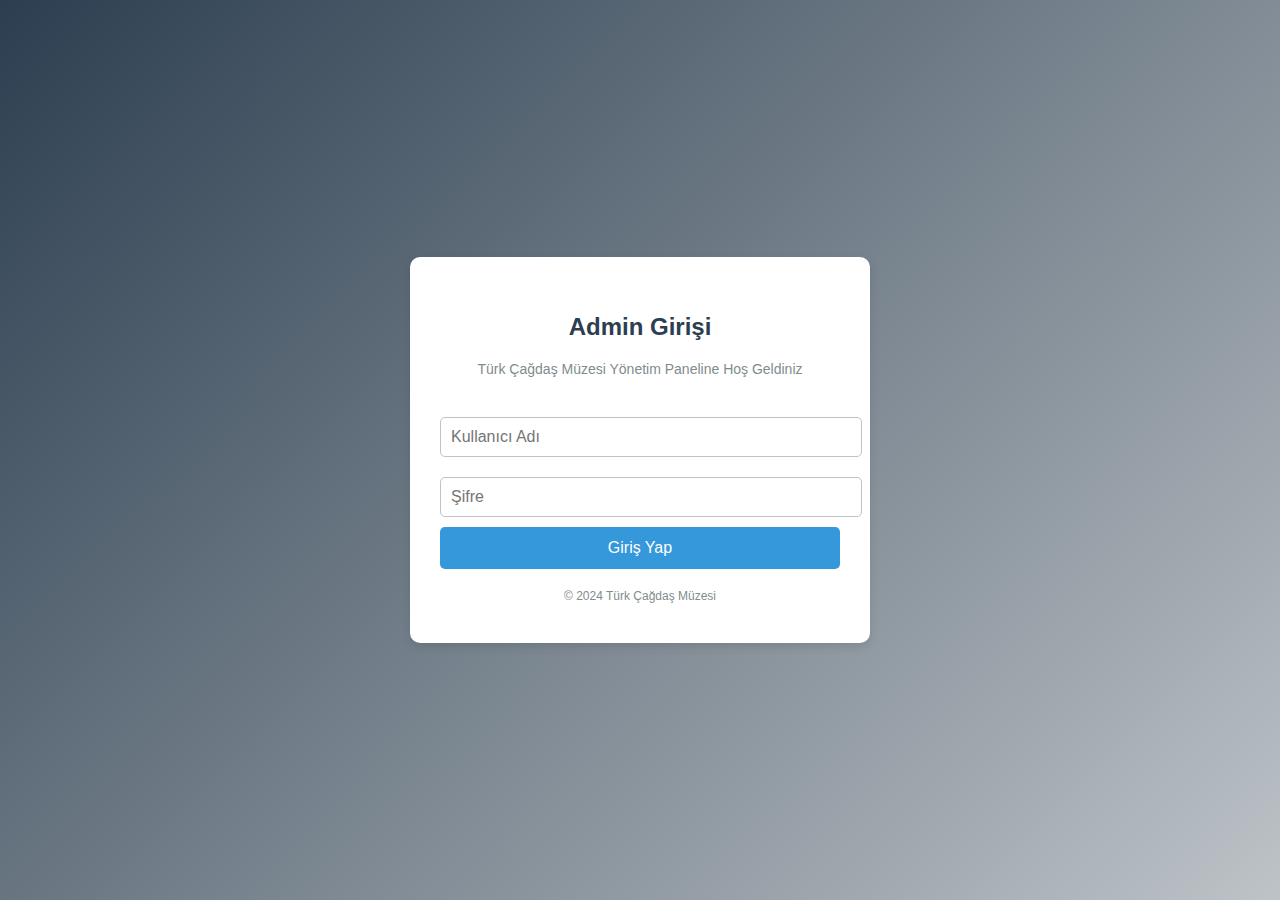
<file: admin giriş.html>
<!DOCTYPE html>
<html lang="tr">
<head>
    <meta charset="UTF-8">
    <meta name="viewport" content="width=device-width, initial-scale=1.0">
    <title>Admin Giriş - Türk Çağdaş Müzesi</title>
    <style>
        /* Genel Stil Ayarları */
        body {
            margin: 0;
            padding: 0;
            font-family: Arial, sans-serif;
            background: linear-gradient(135deg, #2c3e50, #bdc3c7);
            height: 100vh;
            display: flex;
            justify-content: center;
            align-items: center;
        }

        .login-container {
            background-color: white;
            width: 400px;
            padding: 40px 30px;
            border-radius: 10px;
            box-shadow: 0px 4px 10px rgba(0, 0, 0, 0.1);
            text-align: center;
        }

        .login-container h1 {
            font-size: 24px;
            color: #2c3e50;
            margin-bottom: 20px;
        }

        .login-container p {
            font-size: 14px;
            color: #7f8c8d;
            margin-bottom: 30px;
        }

        .login-container input {
            width: 100%;
            padding: 10px;
            margin: 10px 0;
            border: 1px solid #bdc3c7;
            border-radius: 5px;
            font-size: 16px;
        }

        .login-container input:focus {
            border-color: #3498db;
            outline: none;
        }

        .login-container button {
            width: 100%;
            padding: 12px;
            background-color: #3498db;
            color: white;
            border: none;
            border-radius: 5px;
            font-size: 16px;
            cursor: pointer;
            transition: background-color 0.3s;
        }

        .login-container button:hover {
            background-color: #2980b9;
        }

        .login-container .footer-text {
            margin-top: 20px;
            font-size: 12px;
            color: #7f8c8d;
        }
    </style>
</head>
<body>
    <div class="login-container">
        <h1>Admin Girişi</h1>
        <p>Türk Çağdaş Müzesi Yönetim Paneline Hoş Geldiniz</p>
        <form id="loginForm">
            <input type="text" id="username" placeholder="Kullanıcı Adı" required>
            <input type="password" id="password" placeholder="Şifre" required>
            <button type="button" onclick="validateLogin()">Giriş Yap</button>
        </form>
        <div class="footer-text">
            © 2024 Türk Çağdaş Müzesi
        </div>
    </div>

    <script>
        // Sabit kullanıcı adı ve şifre
        const validUsername = "admin";
        const validPassword = "12345";

        function validateLogin() {
            const username = document.getElementById("username").value;
            const password = document.getElementById("password").value;

            if (username === validUsername && password === validPassword) {
                alert("Başarılı giriş! Admin paneline yönlendiriliyorsunuz.");
                window.location.href = "admin panel.html"; // Admin panel sayfasına yönlendirme
            } else {
                alert("Kullanıcı adı veya şifre hatalı! Lütfen tekrar deneyin.");
            }
        }
    </script>
</body>
</html>
</file>
